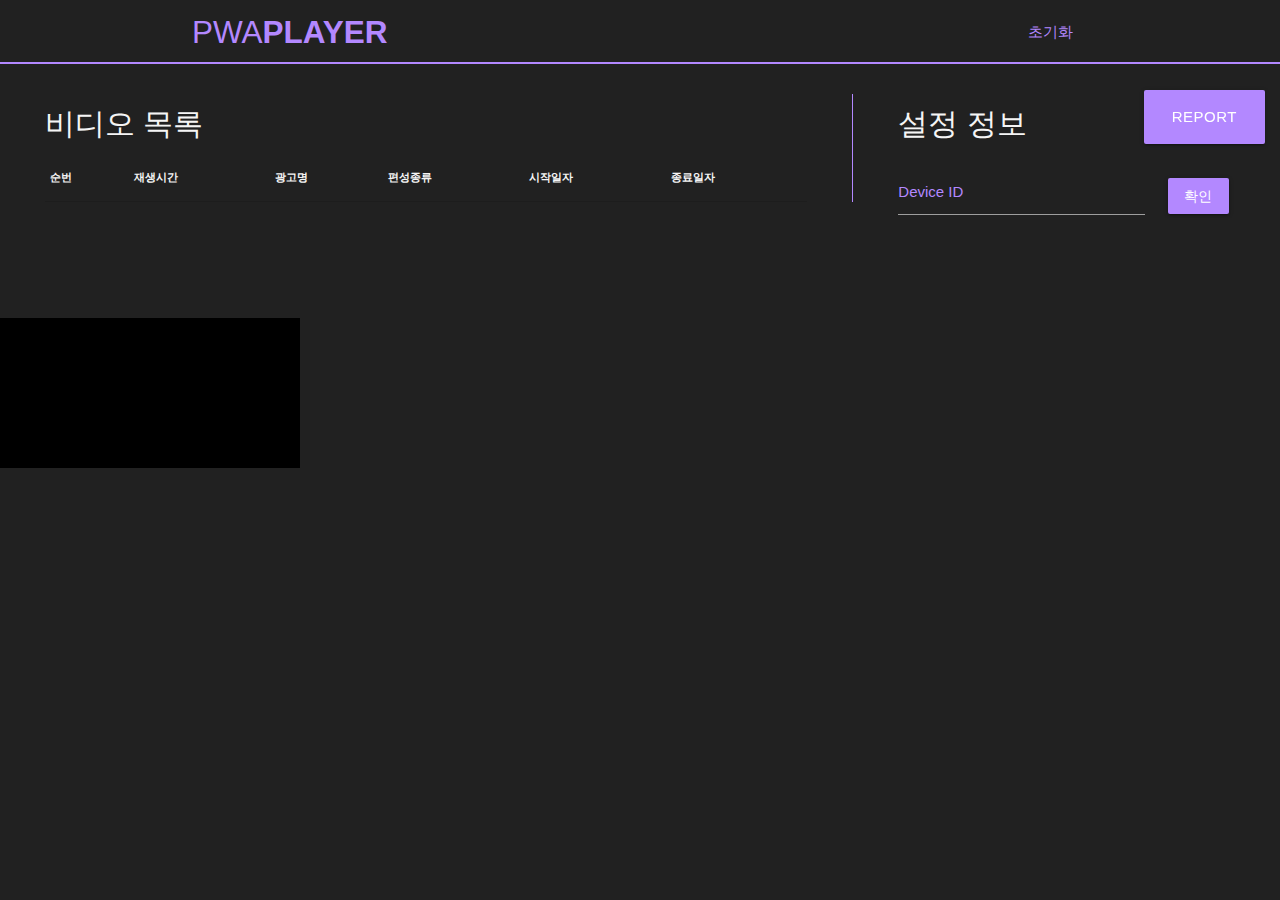
<file: index.html>
<!DOCTYPE html>
<html lang="en">
  <head>
    <meta charset="UTF-8" />
    <meta http-equiv="X-UA-Compatible" content="IE=edge" />
    <meta name="viewport" content="width=device-width, initial-scale=1.0" />
    <title>PWA Video Player</title>
    <!-- materialize icons, css & js -->
    <link type="text/css" href="css/materialize.min.css" rel="stylesheet" />
    <script type="text/javascript" src="js/materialize.min.js"></script>
    <link rel="manifest" href="manifest.json" />
    <!-- ios support -->
    <meta name="apple-mobile-web-app-status-bar" content="#aa7700" />
    <meta name="theme-color" content="#ffe1c4" />
    <style>
      body {
        margin: 4rem;
      }
      #status {
        margin-top: 1rem;
      }
    </style>
  </head>
  <body class="grey darken-4">
    <div class="container center grey-text text-lighten-4">
      <div class="preloader-wrapper big active">
        <div class="spinner-layer spinner-blue-only">
          <div class="circle-clipper left">
            <div class="circle"></div>
          </div>
          <div class="gap-patch">
            <div class="circle"></div>
          </div>
          <div class="circle-clipper right">
            <div class="circle"></div>
          </div>
        </div>
      </div>
      <div id="status">Installing Service Worker...</div>
    </div>
    <script>
      'use strict';

      var elStatus = document.getElementById('status');

      // Ensure unsupported browsers don't load invalid JS (e.g. ES6, Promises), compile successfully, and show errors
      if (!(navigator.serviceWorker && window.fetch && window.ReadableStream)) {
        status(
          'Service Worker, Fetch, or ReadableStream API is not supported in this browser.<p>This demo cannot function without them.',
        );
      } else {
        var script = document.createElement('script');
        script.src = 'supported-browser-install.js';
        script.async = false;
        document.body.append(script);
      }

      function status(text) {
        elStatus.innerHTML = text;
      }
    </script>
  </body>
</html>
</file>
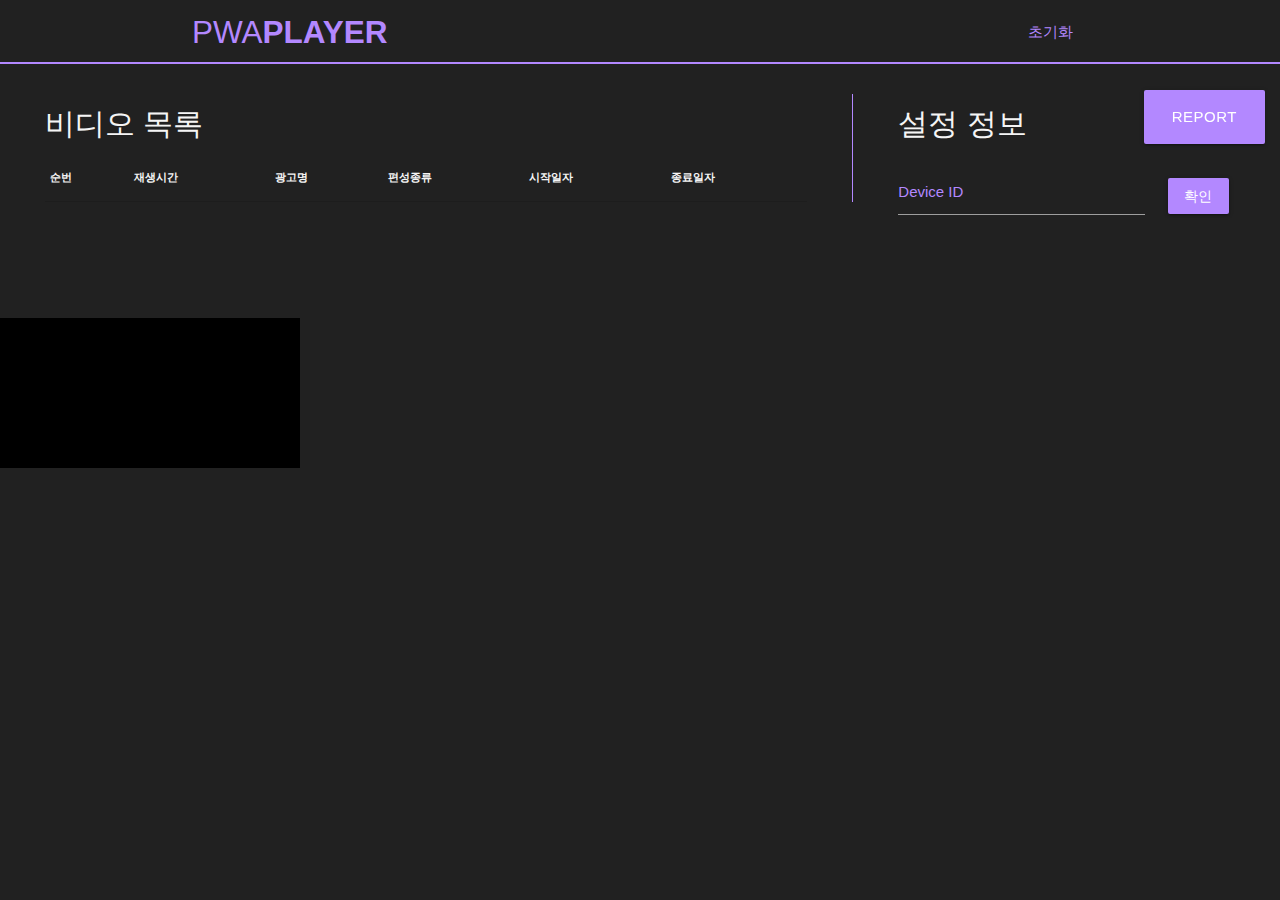
<file: sw-installed.html>
<!DOCTYPE html>
<html lang="en">
  <head>
    <meta charset="UTF-8" />
    <meta http-equiv="X-UA-Compatible" content="IE=edge" />
    <meta name="viewport" content="width=device-width, initial-scale=1.0" />
    <title>PWA Video Player</title>
    <!-- font -->
    <link rel="preconnect" href="https://fonts.googleapis.com" />
    <link rel="preconnect" href="https://fonts.gstatic.com" crossorigin />
    <link
      href="https://fonts.googleapis.com/css2?family=Noto+Sans+KR:wght@100;300;400;700&display=swap"
      rel="stylesheet"
    />
    <!-- materialize icons, css & js -->
    <link type="text/css" href="css/materialize.min.css" rel="stylesheet" />
    <link
      href="https://fonts.googleapis.com/icon?family=Material+Icons"
      rel="stylesheet"
    />
    <link type="text/css" href="css/styles.css" rel="stylesheet" />
    <link type="text/css" href="css/jquery-ui.min.css" rel="stylesheet" />
    <link type="text/css" href="css/video-js.min.css" rel="stylesheet" />
    <script src="js/materialize.min.js"></script>
    <script src="js/video.min.js"></script>
    <script src="js/croner.min.js"></script>
    <script src="js/videojs-playlist.min.js"></script>
    <script src="js/mqttws31.min.js"></script>
    <link rel="manifest" href="manifest.json" />
    <!-- ios support -->
    <link rel="apple-touch-icon" href="img/icons/favicon-96x96.png" />
    <meta name="apple-mobile-web-app-status-bar" content="#aa7700" />
    <meta name="theme-color" content="#ffe1c4" />
    <!-- <script src="https://code.jquery.com/jquery-1.12.4.js"></script> -->
    <script src="js/jquery.min.js"></script>
    <script src="js/jquery-ui.min.js"></script>
    <script src="js/axios.min.js"></script>
    <script src="js/dexie.min.js"></script>
  </head>
  <body class="grey darken-4">
    <!-- top nav -->
    <nav class="z-depth-0">
      <div class="nav-wrapper container grey-text text-lighten-4">
        <a href="" class="brand-logo">PWA<span>player</span></a>
        <ul id="nav-mobile" class="right hide-on-med-and-down">
          <li><a onclick="initialization()">초기화</a></li>
        </ul>
      </div>
    </nav>
    <a
      class="btn-report btn btn-large waves-effect waves-light deep-purple accent-1"
      onclick="reportAll()"
      >Report</a
    >
    <!-- videos -->
    <div class="videos row grey-text text-lighten-4">
      <div class="info video-info col s12 m8 l8">
        <div class="title">비디오 목록</div>
        <div class="info-table">
          <table>
            <thead>
              <tr>
                <th>순번</th>
                <th>재생시간</th>
                <th>광고명</th>
                <th>편성종류</th>
                <th>시작일자</th>
                <th>종료일자</th>
              </tr>
            </thead>

            <tbody id="video-body"></tbody>
          </table>
        </div>
      </div>
      <div class="info device-info col s12 m4 l4">
        <div class="title">설정 정보</div>
        <div class="info-table">
          <table>
            <tbody id="device-config"></tbody>
          </table>
        </div>
        <form action="#" class="input-device-id">
          <div class="row valign-wrapper grey-text text-lighten-4">
            <div class="input-field col s12 m8 l8">
              <input
                id="device-id"
                type="text"
                class="grey-text text-lighten-4"
              />
              <label for="device-id">Device ID</label>
            </div>
            <div class="col s12 m4 l4">
              <a
                class="btn deep-purple accent-1"
                onclick="setDeviceId(document.getElementById('device-id').value)"
              >
                확인
              </a>
            </div>
          </div>
        </form>
      </div>
    </div>

    <!-- <div class="center">
      <a
        class="btn-floating btn-small btn-large add-btn sidenav-trigger"
        data-target="side-form"
      >
        <i class="material-icons">add</i>
      </a>
    </div> -->

    <!-- Modal player -->
    <div id="modal-player">
      <!-- <div class="modal-content"> -->
      <video class="video-js vjs-default-skin" controls></video>
      <!-- </div> -->
    </div>

    <script src="js/db.js"></script>
    <script src="js/app.js"></script>
    <script src="js/api.js"></script>
    <script src="js/ws.js"></script>
    <script src="js/player.js"></script>
    <script src="js/ui.js"></script>
  </body>
</html>
</file>
<file: css/styles.css>
/* prevent shift left */
html,
body {
  width: auto !important;
  overflow-x: hidden !important;
}

/* font */
html {
  font-family: 'Noto Sans KR', sans-serif;
}

/* colours */
:root {
  --primary: #212121;
  --secondary: #b388ff;
  --title: #b388ff;
  --font-color: #f5f5f5;
}

/* layout styles */
nav {
  background: var(--primary);
  border-bottom: 2px solid var(--secondary);
}
nav a {
  text-transform: uppercase;
  color: var(--title) !important;
}
nav a span {
  font-weight: bold;
}
nav .sidenav-trigger {
  margin: 0;
}

.videos {
  margin-top: 2rem;
  margin-bottom: 4rem;
}

/* display poster when paused */
.vjs-paused .vjs-poster {
  display: inline-block !important;
}

/* spinner color */
.spinner-layer {
  border-color: var(--font-color);
}

/* info */

.info {
  padding: 0px !important;
}

@media (any-hover: hover) {
  .info.video-info {
    border-right: 1px solid var(--secondary);
    width: 66.6666666667%;
    margin-left: auto;
  }
  .info .info-table {
    padding: 0px 3rem !important;
  }
  .info.device-info {
    width: 33.3333333333%;
    margin-left: auto;
  }
}

@media (any-hover: none) {
  .info.video-info {
    width: 100%;
    margin-left: auto;
  }
  .info .info-table {
    padding: 0px 3rem !important;
  }
  .info.device-info {
    width: 100%;
    margin-left: auto;
  }
}

/* info title */
.info .title {
  padding-left: 3rem;
  font-size: 2rem;
  line-height: 4rem;
}

/* info table */
.info.video-info .info-table thead {
  font-size: 0.75rem;
}

.info.video-info .info-table td {
  vertical-align: top;
  height: 5rem;
}

/* video pagination */
.pagination {
  -webkit-user-select: none;
  -khtml-user-select: none;
  -moz-user-select: none;
  -o-user-select: none;
  user-select: none;
}

.pagination li a {
  color: var(--font-color);
}

.pagination li.active {
  background-color: var(--secondary);
}

/* modal popup styles */
#modal-player {
  max-height: none !important;
  margin: 0px !important;
  z-index: 16777271;
  position: fixed;
}

/* report button */
.btn-report {
  position: fixed;
  top: 6rem;
  right: 1rem;
}

/* form */
/* label color */
.input-field label {
  color: var(--secondary);
}
/* label focus color */
.input-field input[type='text']:focus + label {
  color: var(--secondary) !important;
}
/* label underline focus color */
.input-field input[type='text']:focus {
  border-bottom: 1px solid var(--secondary) !important;
  box-shadow: 0 1px 0 0 var(--secondary) !important;
}

/* input device id */
.input-device-id {
  padding-left: 3rem;
}

/* when PC device */
@media (any-hover: hover) {
  .footer-fixed {
    display: none;
  }
}

/* when mobile device */
@media (any-hover: none) {
  /* footer navbar */
  .footer-fixed {
    position: fixed;
    bottom: 0;
    width: 100%;
    z-index: 1000;
  }

  footer ul.justify {
    text-align: center;
    display: table;
    overflow: hidden;
    margin: 0 auto;
  }

  footer ul.justify li {
    margin-left: auto;
    margin-right: auto;
    width: 82px;
  }

  .mobile-hidden {
    display: none;
  }
}
</file>
<file: css/video-js.min.css>
@charset "UTF-8";@keyframes vjs-spinner-show{to{visibility:visible}}@-webkit-keyframes vjs-spinner-show{to{visibility:visible}}@keyframes vjs-spinner-spin{to{transform:rotate(360deg)}}@-webkit-keyframes vjs-spinner-spin{to{-webkit-transform:rotate(360deg)}}@keyframes vjs-spinner-fade{0%,20%,60%,to{border-top-color:#73859f}35%{border-top-color:#fff}}@-webkit-keyframes vjs-spinner-fade{0%,20%,60%,to{border-top-color:#73859f}35%{border-top-color:#fff}}.video-js .vjs-big-play-button .vjs-icon-placeholder:before,.video-js .vjs-modal-dialog,.vjs-button>.vjs-icon-placeholder:before,.vjs-modal-dialog .vjs-modal-dialog-content{position:absolute;top:0;left:0;width:100%;height:100%}.video-js .vjs-big-play-button .vjs-icon-placeholder:before,.vjs-button>.vjs-icon-placeholder:before{text-align:center}@font-face{font-family:VideoJS;src:url([data-uri]) format("woff");font-weight:400;font-style:normal}.video-js .vjs-big-play-button .vjs-icon-placeholder:before,.video-js .vjs-fullscreen-control .vjs-icon-placeholder,.video-js .vjs-mute-control .vjs-icon-placeholder,.video-js .vjs-mute-control.vjs-vol-0 .vjs-icon-placeholder,.video-js .vjs-mute-control.vjs-vol-1 .vjs-icon-placeholder,.video-js .vjs-mute-control.vjs-vol-2 .vjs-icon-placeholder,.video-js .vjs-play-control .vjs-icon-placeholder,.video-js .vjs-play-control.vjs-playing .vjs-icon-placeholder,.video-js.vjs-fullscreen .vjs-fullscreen-control .vjs-icon-placeholder,.vjs-icon-fullscreen-enter,.vjs-icon-fullscreen-exit,.vjs-icon-pause,.vjs-icon-play,.vjs-icon-play-circle,.vjs-icon-spinner,.vjs-icon-square,.vjs-icon-volume-high,.vjs-icon-volume-low,.vjs-icon-volume-mid,.vjs-icon-volume-mute{font-family:VideoJS;font-weight:400;font-style:normal}.video-js .vjs-big-play-button .vjs-icon-placeholder:before,.video-js .vjs-play-control .vjs-icon-placeholder:before,.vjs-icon-play:before{content:"\f101"}.vjs-icon-play-circle:before{content:"\f102"}.video-js .vjs-play-control.vjs-playing .vjs-icon-placeholder:before,.vjs-icon-pause:before{content:"\f103"}.video-js .vjs-mute-control.vjs-vol-0 .vjs-icon-placeholder:before,.vjs-icon-volume-mute:before{content:"\f104"}.video-js .vjs-mute-control.vjs-vol-1 .vjs-icon-placeholder:before,.vjs-icon-volume-low:before{content:"\f105"}.video-js .vjs-mute-control.vjs-vol-2 .vjs-icon-placeholder:before,.vjs-icon-volume-mid:before{content:"\f106"}.video-js .vjs-mute-control .vjs-icon-placeholder:before,.vjs-icon-volume-high:before{content:"\f107"}.video-js .vjs-fullscreen-control .vjs-icon-placeholder:before,.vjs-icon-fullscreen-enter:before{content:"\f108"}.video-js.vjs-fullscreen .vjs-fullscreen-control .vjs-icon-placeholder:before,.vjs-icon-fullscreen-exit:before{content:"\f109"}.vjs-icon-square:before{content:"\f10a"}.vjs-icon-spinner:before{content:"\f10b"}.video-js .vjs-captions-button .vjs-icon-placeholder,.video-js .vjs-subs-caps-button .vjs-icon-placeholder,.video-js .vjs-subtitles-button .vjs-icon-placeholder,.video-js.video-js:lang(en-AU) .vjs-subs-caps-button .vjs-icon-placeholder,.video-js.video-js:lang(en-GB) .vjs-subs-caps-button .vjs-icon-placeholder,.video-js.video-js:lang(en-IE) .vjs-subs-caps-button .vjs-icon-placeholder,.video-js.video-js:lang(en-NZ) .vjs-subs-caps-button .vjs-icon-placeholder,.video-js:lang(en) .vjs-subs-caps-button .vjs-icon-placeholder,.video-js:lang(fr-CA) .vjs-subs-caps-button .vjs-icon-placeholder,.vjs-icon-captions,.vjs-icon-subtitles{font-family:VideoJS;font-weight:400;font-style:normal}.video-js .vjs-subs-caps-button .vjs-icon-placeholder:before,.video-js .vjs-subtitles-button .vjs-icon-placeholder:before,.video-js.video-js:lang(en-AU) .vjs-subs-caps-button .vjs-icon-placeholder:before,.video-js.video-js:lang(en-GB) .vjs-subs-caps-button .vjs-icon-placeholder:before,.video-js.video-js:lang(en-IE) .vjs-subs-caps-button .vjs-icon-placeholder:before,.video-js.video-js:lang(en-NZ) .vjs-subs-caps-button .vjs-icon-placeholder:before,.vjs-icon-subtitles:before{content:"\f10c"}.video-js .vjs-captions-button .vjs-icon-placeholder:before,.video-js:lang(en) .vjs-subs-caps-button .vjs-icon-placeholder:before,.video-js:lang(fr-CA) .vjs-subs-caps-button .vjs-icon-placeholder:before,.vjs-icon-captions:before{content:"\f10d"}.video-js,.video-js .vjs-audio-button .vjs-icon-placeholder,.video-js .vjs-chapters-button .vjs-icon-placeholder,.video-js .vjs-control.vjs-close-button .vjs-icon-placeholder,.video-js .vjs-descriptions-button .vjs-icon-placeholder,.video-js .vjs-picture-in-picture-control .vjs-icon-placeholder,.video-js .vjs-play-control.vjs-ended .vjs-icon-placeholder,.video-js .vjs-play-progress,.video-js .vjs-volume-level,.video-js.vjs-picture-in-picture .vjs-picture-in-picture-control .vjs-icon-placeholder,.vjs-icon-audio,.vjs-icon-audio-description,.vjs-icon-cancel,.vjs-icon-chapters,.vjs-icon-circle,.vjs-icon-circle-inner-circle,.vjs-icon-circle-outline,.vjs-icon-cog,.vjs-icon-facebook,.vjs-icon-gplus,.vjs-icon-hd,.vjs-icon-linkedin,.vjs-icon-next-item,.vjs-icon-picture-in-picture-enter,.vjs-icon-picture-in-picture-exit,.vjs-icon-pinterest,.vjs-icon-previous-item,.vjs-icon-replay,.vjs-icon-share,.vjs-icon-tumblr,.vjs-icon-twitter,.vjs-seek-to-live-control .vjs-icon-placeholder{font-family:VideoJS;font-weight:400;font-style:normal}.video-js .vjs-chapters-button .vjs-icon-placeholder:before,.vjs-icon-chapters:before{content:"\f10e"}.vjs-icon-share:before{content:"\f10f"}.vjs-icon-cog:before{content:"\f110"}.video-js .vjs-play-progress:before,.video-js .vjs-volume-level:before,.vjs-icon-circle:before,.vjs-seek-to-live-control .vjs-icon-placeholder:before{content:"\f111"}.vjs-icon-circle-outline:before{content:"\f112"}.vjs-icon-circle-inner-circle:before{content:"\f113"}.vjs-icon-hd:before{content:"\f114"}.video-js .vjs-control.vjs-close-button .vjs-icon-placeholder:before,.vjs-icon-cancel:before{content:"\f115"}.video-js .vjs-play-control.vjs-ended .vjs-icon-placeholder:before,.vjs-icon-replay:before{content:"\f116"}.vjs-icon-facebook:before{content:"\f117"}.vjs-icon-gplus:before{content:"\f118"}.vjs-icon-linkedin:before{content:"\f119"}.vjs-icon-twitter:before{content:"\f11a"}.vjs-icon-tumblr:before{content:"\f11b"}.vjs-icon-pinterest:before{content:"\f11c"}.video-js .vjs-descriptions-button .vjs-icon-placeholder:before,.vjs-icon-audio-description:before{content:"\f11d"}.video-js .vjs-audio-button .vjs-icon-placeholder:before,.vjs-icon-audio:before{content:"\f11e"}.vjs-icon-next-item:before{content:"\f11f"}.vjs-icon-previous-item:before{content:"\f120"}.video-js .vjs-picture-in-picture-control .vjs-icon-placeholder:before,.vjs-icon-picture-in-picture-enter:before{content:"\f121"}.video-js.vjs-picture-in-picture .vjs-picture-in-picture-control .vjs-icon-placeholder:before,.vjs-icon-picture-in-picture-exit:before{content:"\f122"}.video-js{display:block;vertical-align:top;box-sizing:border-box;color:#fff;background-color:#000;position:relative;padding:0;font-size:10px;line-height:1;font-family:Arial,Helvetica,sans-serif;word-break:initial}.video-js:-moz-full-screen{position:absolute}.video-js:-webkit-full-screen{width:100%!important;height:100%!important}.video-js[tabindex="-1"]{outline:0}.video-js *,.video-js :after,.video-js :before{box-sizing:inherit}.video-js ul{font-family:inherit;font-size:inherit;line-height:inherit;list-style-position:outside;margin:0}.video-js.vjs-1-1,.video-js.vjs-16-9,.video-js.vjs-4-3,.video-js.vjs-9-16,.video-js.vjs-fluid{width:100%;max-width:100%;height:0}.video-js.vjs-16-9{padding-top:56.25%}.video-js.vjs-4-3{padding-top:75%}.video-js.vjs-9-16{padding-top:177.7777777778%}.video-js.vjs-1-1{padding-top:100%}.video-js .vjs-tech,.video-js.vjs-fill{width:100%;height:100%}.video-js .vjs-tech{position:absolute;top:0;left:0}body.vjs-full-window{padding:0;margin:0;height:100%}.vjs-full-window .video-js.vjs-fullscreen{position:fixed;overflow:hidden;z-index:1000;left:0;top:0;bottom:0;right:0}.video-js.vjs-fullscreen:not(.vjs-ios-native-fs){width:100%!important;height:100%!important;padding-top:0!important}.video-js.vjs-fullscreen.vjs-user-inactive{cursor:none}.vjs-hidden{display:none!important}.vjs-disabled{opacity:.5;cursor:default}.video-js .vjs-offscreen{height:1px;left:-9999px;position:absolute;top:0;width:1px}.vjs-lock-showing{display:block!important;opacity:1!important;visibility:visible!important}.vjs-no-js{padding:20px;color:#fff;background-color:#000;font-size:18px;font-family:Arial,Helvetica,sans-serif;text-align:center;width:300px;height:150px;margin:0 auto}.vjs-no-js a,.vjs-no-js a:visited{color:#66a8cc}.video-js .vjs-big-play-button{font-size:3em;line-height:1.5em;height:1.63332em;width:3em;display:block;position:absolute;top:10px;left:10px;padding:0;cursor:pointer;opacity:1;border:.06666em solid #fff;background-color:#2b333f;background-color:rgba(43,51,63,.7);border-radius:.3em;transition:all .4s}.vjs-big-play-centered .vjs-big-play-button{top:50%;left:50%;margin-top:-.81666em;margin-left:-1.5em}.video-js .vjs-big-play-button:focus,.video-js:hover .vjs-big-play-button{border-color:#fff;background-color:#73859f;background-color:rgba(115,133,159,.5);transition:all 0s}.vjs-controls-disabled .vjs-big-play-button,.vjs-error .vjs-big-play-button,.vjs-has-started .vjs-big-play-button,.vjs-scrubbing .vjs-control.vjs-menu-button:hover .vjs-menu,.vjs-using-native-controls .vjs-big-play-button,.vjs-workinghover .vjs-menu-button.vjs-disabled:hover .vjs-menu{display:none}.vjs-has-started.vjs-paused.vjs-show-big-play-button-on-pause .vjs-big-play-button{display:block}.video-js button{background:0 0;border:0;color:inherit;display:inline-block;font-size:inherit;line-height:inherit;text-transform:none;text-decoration:none;transition:none;-webkit-appearance:none;-moz-appearance:none;appearance:none}.vjs-control .vjs-button{width:100%;height:100%}.video-js .vjs-control.vjs-close-button{cursor:pointer;height:3em;position:absolute;right:0;top:.5em;z-index:2}.video-js .vjs-modal-dialog{background:rgba(0,0,0,.8);background:linear-gradient(180deg,rgba(0,0,0,.8),rgba(255,255,255,0));overflow:auto}.video-js .vjs-modal-dialog>*{box-sizing:border-box}.vjs-modal-dialog .vjs-modal-dialog-content{font-size:1.2em;line-height:1.5;padding:20px 24px;z-index:1}.vjs-menu-button{cursor:pointer}.vjs-menu-button.vjs-disabled{cursor:default}.vjs-menu .vjs-menu-content{display:block;padding:0;margin:0;font-family:Arial,Helvetica,sans-serif;overflow:auto}.vjs-menu .vjs-menu-content>*{box-sizing:border-box}.vjs-menu li{list-style:none;margin:0;padding:.2em 0;line-height:1.4em;font-size:1.2em;text-align:center;text-transform:lowercase}.js-focus-visible .vjs-menu li.vjs-menu-item:hover,.vjs-menu li.vjs-menu-item:focus,.vjs-menu li.vjs-menu-item:hover{background-color:#73859f;background-color:rgba(115,133,159,.5)}.js-focus-visible .vjs-menu li.vjs-selected:hover,.vjs-menu li.vjs-selected,.vjs-menu li.vjs-selected:focus,.vjs-menu li.vjs-selected:hover{background-color:#fff;color:#2b333f}.js-focus-visible .vjs-menu :not(.vjs-selected):focus:not(.focus-visible),.video-js .vjs-menu :not(.vjs-selected):focus:not(:focus-visible){background:0 0}.vjs-menu li.vjs-menu-title{text-align:center;text-transform:uppercase;font-size:1em;line-height:2em;padding:0;margin:0 0 .3em;font-weight:700;cursor:default}.vjs-menu-button-popup .vjs-menu{display:none;position:absolute;bottom:0;width:10em;left:-3em;height:0;margin-bottom:1.5em;border-top-color:rgba(43,51,63,.7)}.vjs-menu-button-popup .vjs-menu .vjs-menu-content{background-color:#2b333f;background-color:rgba(43,51,63,.7);position:absolute;width:100%;bottom:1.5em;max-height:15em}.vjs-layout-tiny .vjs-menu-button-popup .vjs-menu .vjs-menu-content,.vjs-layout-x-small .vjs-menu-button-popup .vjs-menu .vjs-menu-content{max-height:5em}.vjs-layout-small .vjs-menu-button-popup .vjs-menu .vjs-menu-content{max-height:10em}.vjs-layout-medium .vjs-menu-button-popup .vjs-menu .vjs-menu-content{max-height:14em}.vjs-layout-huge .vjs-menu-button-popup .vjs-menu .vjs-menu-content,.vjs-layout-large .vjs-menu-button-popup .vjs-menu .vjs-menu-content,.vjs-layout-x-large .vjs-menu-button-popup .vjs-menu .vjs-menu-content{max-height:25em}.vjs-menu-button-popup .vjs-menu.vjs-lock-showing,.vjs-workinghover .vjs-menu-button-popup.vjs-hover .vjs-menu{display:block}.video-js .vjs-menu-button-inline{transition:all .4s;overflow:hidden}.video-js .vjs-menu-button-inline:before{width:2.222222222em}.video-js .vjs-menu-button-inline.vjs-slider-active,.video-js .vjs-menu-button-inline:focus,.video-js .vjs-menu-button-inline:hover,.video-js.vjs-no-flex .vjs-menu-button-inline{width:12em}.vjs-menu-button-inline .vjs-menu{opacity:0;height:100%;width:auto;position:absolute;left:4em;top:0;padding:0;margin:0;transition:all .4s}.vjs-menu-button-inline.vjs-slider-active .vjs-menu,.vjs-menu-button-inline:focus .vjs-menu,.vjs-menu-button-inline:hover .vjs-menu{display:block;opacity:1}.vjs-no-flex .vjs-menu-button-inline .vjs-menu{display:block;opacity:1;position:relative;width:auto}.vjs-no-flex .vjs-menu-button-inline.vjs-slider-active .vjs-menu,.vjs-no-flex .vjs-menu-button-inline:focus .vjs-menu,.vjs-no-flex .vjs-menu-button-inline:hover .vjs-menu{width:auto}.vjs-menu-button-inline .vjs-menu-content{width:auto;height:100%;margin:0;overflow:hidden}.video-js .vjs-control-bar{display:none;width:100%;position:absolute;bottom:0;left:0;right:0;height:3em;background-color:#2b333f;background-color:rgba(43,51,63,.7)}.vjs-has-started .vjs-control-bar{display:flex;visibility:visible;opacity:1;transition:visibility .1s,opacity .1s}.vjs-has-started.vjs-user-inactive.vjs-playing .vjs-control-bar{visibility:visible;opacity:0;pointer-events:none;transition:visibility 1s,opacity 1s}.vjs-controls-disabled .vjs-control-bar,.vjs-error .vjs-control-bar,.vjs-using-native-controls .vjs-control-bar{display:none!important}.vjs-audio.vjs-has-started.vjs-user-inactive.vjs-playing .vjs-control-bar{opacity:1;visibility:visible}.vjs-has-started.vjs-no-flex .vjs-control-bar{display:table}.video-js .vjs-control{position:relative;text-align:center;margin:0;padding:0;height:100%;width:4em;flex:none}.vjs-button>.vjs-icon-placeholder:before{font-size:1.8em;line-height:1.67}.vjs-button>.vjs-icon-placeholder{display:block}.video-js .vjs-control:focus,.video-js .vjs-control:focus:before,.video-js .vjs-control:hover:before{text-shadow:0 0 1em #fff}.video-js .vjs-control-text{border:0;clip:rect(0 0 0 0);height:1px;overflow:hidden;padding:0;position:absolute;width:1px}.vjs-no-flex .vjs-control{display:table-cell;vertical-align:middle}.video-js .vjs-custom-control-spacer{display:none}.video-js .vjs-progress-control{cursor:pointer;flex:auto;display:flex;align-items:center;min-width:4em;touch-action:none}.video-js .vjs-progress-control.disabled{cursor:default}.vjs-live .vjs-progress-control{display:none}.vjs-liveui .vjs-progress-control{display:flex;align-items:center}.vjs-no-flex .vjs-progress-control{width:auto}.video-js .vjs-progress-holder{flex:auto;transition:all .2s;height:.3em}.video-js .vjs-progress-control .vjs-progress-holder{margin:0 10px}.video-js .vjs-progress-control:hover .vjs-progress-holder{font-size:1.6666666667em}.video-js .vjs-progress-control.disabled:hover .vjs-time-tooltip,.video-js .vjs-progress-control:hover .vjs-progress-holder.disabled{font-size:1em}.video-js .vjs-progress-holder .vjs-load-progress,.video-js .vjs-progress-holder .vjs-load-progress div,.video-js .vjs-progress-holder .vjs-play-progress{position:absolute;display:block;height:100%;margin:0;padding:0;width:0}.video-js .vjs-play-progress{background-color:#fff}.video-js .vjs-play-progress:before{font-size:.9em;position:absolute;right:-.5em;top:-.3333333333em;z-index:1}.video-js .vjs-load-progress{background:rgba(115,133,159,.5)}.video-js .vjs-load-progress div{background:rgba(115,133,159,.75)}.video-js .vjs-time-tooltip{background-color:#fff;background-color:rgba(255,255,255,.8);border-radius:.3em;color:#000;float:right;font-family:Arial,Helvetica,sans-serif;font-size:1em;padding:6px 8px 8px;pointer-events:none;position:absolute;top:-3.4em;visibility:hidden;z-index:1}.video-js .vjs-progress-holder:focus .vjs-time-tooltip{display:none}.video-js .vjs-progress-control:hover .vjs-progress-holder:focus .vjs-time-tooltip,.video-js .vjs-progress-control:hover .vjs-time-tooltip{display:block;font-size:.6em;visibility:visible}.video-js .vjs-progress-control .vjs-mouse-display{display:none;position:absolute;width:1px;height:100%;background-color:#000;z-index:1}.vjs-no-flex .vjs-progress-control .vjs-mouse-display{z-index:0}.video-js .vjs-progress-control:hover .vjs-mouse-display{display:block}.video-js.vjs-user-inactive .vjs-progress-control .vjs-mouse-display{visibility:hidden;opacity:0;transition:visibility 1s,opacity 1s}.video-js.vjs-user-inactive.vjs-no-flex .vjs-progress-control .vjs-mouse-display{display:none}.vjs-mouse-display .vjs-time-tooltip{color:#fff;background-color:#000;background-color:rgba(0,0,0,.8)}.video-js .vjs-slider{position:relative;cursor:pointer;padding:0;margin:0 .45em;-webkit-touch-callout:none;-webkit-user-select:none;-moz-user-select:none;-ms-user-select:none;user-select:none;background-color:#73859f;background-color:rgba(115,133,159,.5)}.video-js .vjs-slider.disabled{cursor:default}.video-js .vjs-slider:focus{text-shadow:0 0 1em #fff;box-shadow:0 0 1em #fff}.video-js .vjs-mute-control{cursor:pointer;flex:none}.video-js .vjs-volume-control{cursor:pointer;margin-right:1em;display:flex}.video-js .vjs-volume-control.vjs-volume-horizontal{width:5em}.video-js .vjs-volume-panel .vjs-volume-control{visibility:visible;opacity:0;width:1px;height:1px;margin-left:-1px}.video-js .vjs-volume-panel{transition:width 1s;display:flex}.video-js .vjs-volume-panel .vjs-volume-control.vjs-slider-active,.video-js .vjs-volume-panel .vjs-volume-control:active,.video-js .vjs-volume-panel.vjs-hover .vjs-mute-control~.vjs-volume-control,.video-js .vjs-volume-panel.vjs-hover .vjs-volume-control,.video-js .vjs-volume-panel:active .vjs-volume-control,.video-js .vjs-volume-panel:focus .vjs-volume-control{visibility:visible;opacity:1;position:relative;transition:visibility .1s,opacity .1s,height .1s,width .1s,left 0s,top 0s}.video-js .vjs-volume-panel .vjs-volume-control.vjs-slider-active.vjs-volume-horizontal,.video-js .vjs-volume-panel .vjs-volume-control:active.vjs-volume-horizontal,.video-js .vjs-volume-panel.vjs-hover .vjs-mute-control~.vjs-volume-control.vjs-volume-horizontal,.video-js .vjs-volume-panel.vjs-hover .vjs-volume-control.vjs-volume-horizontal,.video-js .vjs-volume-panel:active .vjs-volume-control.vjs-volume-horizontal,.video-js .vjs-volume-panel:focus .vjs-volume-control.vjs-volume-horizontal{width:5em;height:3em;margin-right:0}.video-js .vjs-volume-panel .vjs-volume-control.vjs-slider-active.vjs-volume-vertical,.video-js .vjs-volume-panel .vjs-volume-control:active.vjs-volume-vertical,.video-js .vjs-volume-panel.vjs-hover .vjs-mute-control~.vjs-volume-control.vjs-volume-vertical,.video-js .vjs-volume-panel.vjs-hover .vjs-volume-control.vjs-volume-vertical,.video-js .vjs-volume-panel:active .vjs-volume-control.vjs-volume-vertical,.video-js .vjs-volume-panel:focus .vjs-volume-control.vjs-volume-vertical{left:-3.5em;transition:left 0s}.video-js .vjs-volume-panel.vjs-volume-panel-horizontal.vjs-hover,.video-js .vjs-volume-panel.vjs-volume-panel-horizontal.vjs-slider-active,.video-js .vjs-volume-panel.vjs-volume-panel-horizontal:active{width:10em;transition:width .1s}.video-js .vjs-volume-panel.vjs-volume-panel-horizontal.vjs-mute-toggle-only,.video-js .vjs-volume-panel.vjs-volume-panel-vertical{width:4em}.video-js .vjs-volume-panel .vjs-volume-control.vjs-volume-vertical{height:8em;width:3em;left:-3000em;transition:visibility 1s,opacity 1s,height 1s 1s,width 1s 1s,left 1s 1s,top 1s 1s}.video-js .vjs-volume-panel .vjs-volume-control.vjs-volume-horizontal{transition:visibility 1s,opacity 1s,height 1s 1s,width 1s,left 1s 1s,top 1s 1s}.video-js.vjs-no-flex .vjs-volume-panel .vjs-volume-control.vjs-volume-horizontal{width:5em;height:3em;visibility:visible;opacity:1;position:relative;transition:none}.video-js.vjs-no-flex .vjs-volume-control.vjs-volume-vertical,.video-js.vjs-no-flex .vjs-volume-panel .vjs-volume-control.vjs-volume-vertical{position:absolute;bottom:3em;left:.5em}.video-js .vjs-volume-bar{margin:1.35em .45em}.vjs-volume-bar.vjs-slider-horizontal{width:5em;height:.3em}.vjs-volume-bar.vjs-slider-vertical{width:.3em;height:5em;margin:1.35em auto}.video-js .vjs-volume-level{position:absolute;bottom:0;left:0;background-color:#fff}.video-js .vjs-volume-level:before{position:absolute;font-size:.9em;z-index:1}.vjs-slider-vertical .vjs-volume-level{width:.3em}.vjs-slider-vertical .vjs-volume-level:before{top:-.5em;left:-.3em;z-index:1}.vjs-slider-horizontal .vjs-volume-level{height:.3em}.vjs-slider-horizontal .vjs-volume-level:before{top:-.3em;right:-.5em}.vjs-volume-bar.vjs-slider-vertical .vjs-volume-level{height:100%}.vjs-volume-bar.vjs-slider-horizontal .vjs-volume-level{width:100%}.video-js .vjs-volume-vertical{width:3em;height:8em;bottom:8em;background-color:#2b333f;background-color:rgba(43,51,63,.7)}.video-js .vjs-volume-horizontal .vjs-menu{left:-2em}.video-js .vjs-volume-tooltip{background-color:#fff;background-color:rgba(255,255,255,.8);border-radius:.3em;color:#000;float:right;font-family:Arial,Helvetica,sans-serif;font-size:1em;padding:6px 8px 8px;pointer-events:none;position:absolute;top:-3.4em;visibility:hidden;z-index:1}.video-js .vjs-volume-control:hover .vjs-progress-holder:focus .vjs-volume-tooltip,.video-js .vjs-volume-control:hover .vjs-volume-tooltip{display:block;font-size:1em;visibility:visible}.video-js .vjs-volume-vertical:hover .vjs-progress-holder:focus .vjs-volume-tooltip,.video-js .vjs-volume-vertical:hover .vjs-volume-tooltip{left:1em;top:-12px}.video-js .vjs-volume-control.disabled:hover .vjs-volume-tooltip{font-size:1em}.video-js .vjs-volume-control .vjs-mouse-display{display:none;position:absolute;width:100%;height:1px;background-color:#000;z-index:1}.video-js .vjs-volume-horizontal .vjs-mouse-display{width:1px;height:100%}.vjs-no-flex .vjs-volume-control .vjs-mouse-display{z-index:0}.video-js .vjs-volume-control:hover .vjs-mouse-display,.vjs-audio.vjs-has-started .vjs-poster{display:block}.video-js.vjs-user-inactive .vjs-volume-control .vjs-mouse-display{visibility:hidden;opacity:0;transition:visibility 1s,opacity 1s}.vjs-mouse-display .vjs-volume-tooltip{color:#fff;background-color:#000;background-color:rgba(0,0,0,.8)}.vjs-poster{display:inline-block;vertical-align:middle;background-repeat:no-repeat;background-position:50% 50%;background-size:contain;background-color:#000;cursor:pointer;margin:0;padding:0;position:absolute;top:0;right:0;bottom:0;left:0;height:100%}.video-js.vjs-user-inactive.vjs-no-flex .vjs-volume-control .vjs-mouse-display,.vjs-has-started .vjs-poster,.vjs-using-native-controls .vjs-poster{display:none}.video-js .vjs-live-control{display:flex;align-items:flex-start;flex:auto;font-size:1em;line-height:3em}.vjs-no-flex .vjs-live-control{display:table-cell;width:auto;text-align:left}.video-js.vjs-live:not(.vjs-liveui) .vjs-seek-to-live-control,.video-js.vjs-liveui .vjs-live-control,.video-js:not(.vjs-live) .vjs-live-control,.video-js:not(.vjs-live) .vjs-seek-to-live-control{display:none}.video-js .vjs-seek-to-live-control{align-items:center;cursor:pointer;flex:none;display:inline-flex;height:100%;padding-left:.5em;padding-right:.5em;font-size:1em;line-height:3em;width:auto;min-width:4em}.vjs-no-flex .vjs-seek-to-live-control{display:table-cell;width:auto;text-align:left}.vjs-seek-to-live-control.vjs-control.vjs-at-live-edge{cursor:auto}.vjs-seek-to-live-control .vjs-icon-placeholder{margin-right:.5em;color:#888}.vjs-seek-to-live-control.vjs-control.vjs-at-live-edge .vjs-icon-placeholder{color:red}.video-js .vjs-time-control{flex:none;font-size:1em;line-height:3em;min-width:2em;width:auto;padding-left:1em;padding-right:1em}.video-js .vjs-current-time,.video-js .vjs-duration,.vjs-live .vjs-time-control,.vjs-live .vjs-time-divider,.vjs-no-flex .vjs-current-time,.vjs-no-flex .vjs-duration{display:none}.vjs-time-divider{display:none;line-height:3em}.video-js .vjs-play-control{cursor:pointer}.video-js .vjs-play-control .vjs-icon-placeholder{flex:none}.vjs-text-track-display{position:absolute;bottom:3em;left:0;right:0;top:0;pointer-events:none}.video-js.vjs-user-inactive.vjs-playing .vjs-text-track-display{bottom:1em}.video-js .vjs-text-track{font-size:1.4em;text-align:center;margin-bottom:.1em}.vjs-subtitles{color:#fff}.vjs-captions{color:#fc6}.vjs-tt-cue{display:block}video::-webkit-media-text-track-display{transform:translateY(-3em)}.video-js.vjs-user-inactive.vjs-playing video::-webkit-media-text-track-display{transform:translateY(-1.5em)}.video-js .vjs-fullscreen-control,.video-js .vjs-picture-in-picture-control{cursor:pointer;flex:none}.vjs-playback-rate .vjs-playback-rate-value,.vjs-playback-rate>.vjs-menu-button{position:absolute;top:0;left:0;width:100%;height:100%}.vjs-playback-rate .vjs-playback-rate-value{pointer-events:none;font-size:1.5em;line-height:2;text-align:center}.vjs-playback-rate .vjs-menu{width:4em;left:0}.vjs-error .vjs-error-display .vjs-modal-dialog-content{font-size:1.4em;text-align:center}.vjs-error .vjs-error-display:before{color:#fff;content:"X";font-family:Arial,Helvetica,sans-serif;font-size:4em;left:0;line-height:1;margin-top:-.5em;position:absolute;text-shadow:.05em .05em .1em #000;text-align:center;top:50%;vertical-align:middle;width:100%}.vjs-loading-spinner{display:none;position:absolute;top:50%;left:50%;margin:-25px 0 0 -25px;opacity:.85;text-align:left;border:6px solid rgba(43,51,63,.7);box-sizing:border-box;background-clip:padding-box;width:50px;height:50px;border-radius:25px;visibility:hidden}.vjs-seeking .vjs-loading-spinner,.vjs-waiting .vjs-loading-spinner{display:block;-webkit-animation:vjs-spinner-show 0s linear .3s forwards;animation:vjs-spinner-show 0s linear .3s forwards}.vjs-loading-spinner:after,.vjs-loading-spinner:before{content:"";position:absolute;margin:-6px;box-sizing:inherit;width:inherit;height:inherit;border-radius:inherit;opacity:1;border:inherit;border-color:#fff transparent transparent}.vjs-seeking .vjs-loading-spinner:after,.vjs-seeking .vjs-loading-spinner:before,.vjs-waiting .vjs-loading-spinner:after,.vjs-waiting .vjs-loading-spinner:before{-webkit-animation:vjs-spinner-spin 1.1s cubic-bezier(.6,.2,0,.8) infinite,vjs-spinner-fade 1.1s linear infinite;animation:vjs-spinner-spin 1.1s cubic-bezier(.6,.2,0,.8) infinite,vjs-spinner-fade 1.1s linear infinite}.vjs-seeking .vjs-loading-spinner:before,.vjs-waiting .vjs-loading-spinner:before{border-top-color:#fff}.vjs-seeking .vjs-loading-spinner:after,.vjs-waiting .vjs-loading-spinner:after{border-top-color:#fff;-webkit-animation-delay:.44s;animation-delay:.44s}.vjs-chapters-button .vjs-menu ul{width:24em}.video-js .vjs-audio-button+.vjs-menu .vjs-main-desc-menu-item .vjs-menu-item-text .vjs-icon-placeholder,.video-js .vjs-subs-caps-button+.vjs-menu .vjs-captions-menu-item .vjs-menu-item-text .vjs-icon-placeholder{vertical-align:middle;display:inline-block;margin-bottom:-.1em}.video-js .vjs-subs-caps-button+.vjs-menu .vjs-captions-menu-item .vjs-menu-item-text .vjs-icon-placeholder:before{font-family:VideoJS;content:"";font-size:1.5em;line-height:inherit}.video-js .vjs-audio-button+.vjs-menu .vjs-main-desc-menu-item .vjs-menu-item-text .vjs-icon-placeholder:before{font-family:VideoJS;content:" ";font-size:1.5em;line-height:inherit}.video-js.vjs-layout-small .vjs-audio-button,.video-js.vjs-layout-small .vjs-captions-button,.video-js.vjs-layout-small .vjs-chapters-button,.video-js.vjs-layout-small .vjs-current-time,.video-js.vjs-layout-small .vjs-descriptions-button,.video-js.vjs-layout-small .vjs-duration,.video-js.vjs-layout-small .vjs-playback-rate,.video-js.vjs-layout-small .vjs-remaining-time,.video-js.vjs-layout-small .vjs-subtitles-button,.video-js.vjs-layout-small .vjs-time-divider,.video-js.vjs-layout-small .vjs-volume-control,.video-js.vjs-layout-tiny .vjs-audio-button,.video-js.vjs-layout-tiny .vjs-captions-button,.video-js.vjs-layout-tiny .vjs-chapters-button,.video-js.vjs-layout-tiny .vjs-current-time,.video-js.vjs-layout-tiny .vjs-descriptions-button,.video-js.vjs-layout-tiny .vjs-duration,.video-js.vjs-layout-tiny .vjs-playback-rate,.video-js.vjs-layout-tiny .vjs-remaining-time,.video-js.vjs-layout-tiny .vjs-subtitles-button,.video-js.vjs-layout-tiny .vjs-time-divider,.video-js.vjs-layout-tiny .vjs-volume-control,.video-js.vjs-layout-x-small .vjs-audio-button,.video-js.vjs-layout-x-small .vjs-captions-button,.video-js.vjs-layout-x-small .vjs-chapters-button,.video-js.vjs-layout-x-small .vjs-current-time,.video-js.vjs-layout-x-small .vjs-descriptions-button,.video-js.vjs-layout-x-small .vjs-duration,.video-js.vjs-layout-x-small .vjs-playback-rate,.video-js.vjs-layout-x-small .vjs-remaining-time,.video-js.vjs-layout-x-small .vjs-subtitles-button,.video-js.vjs-layout-x-small .vjs-time-divider,.video-js.vjs-layout-x-small .vjs-volume-control{display:none}.video-js.vjs-layout-small .vjs-volume-panel.vjs-volume-panel-horizontal.vjs-hover,.video-js.vjs-layout-small .vjs-volume-panel.vjs-volume-panel-horizontal.vjs-slider-active,.video-js.vjs-layout-small .vjs-volume-panel.vjs-volume-panel-horizontal:active,.video-js.vjs-layout-small .vjs-volume-panel.vjs-volume-panel-horizontal:hover,.video-js.vjs-layout-tiny .vjs-volume-panel.vjs-volume-panel-horizontal.vjs-hover,.video-js.vjs-layout-tiny .vjs-volume-panel.vjs-volume-panel-horizontal.vjs-slider-active,.video-js.vjs-layout-tiny .vjs-volume-panel.vjs-volume-panel-horizontal:active,.video-js.vjs-layout-tiny .vjs-volume-panel.vjs-volume-panel-horizontal:hover,.video-js.vjs-layout-x-small .vjs-volume-panel.vjs-volume-panel-horizontal.vjs-hover,.video-js.vjs-layout-x-small .vjs-volume-panel.vjs-volume-panel-horizontal.vjs-slider-active,.video-js.vjs-layout-x-small .vjs-volume-panel.vjs-volume-panel-horizontal:active,.video-js.vjs-layout-x-small .vjs-volume-panel.vjs-volume-panel-horizontal:hover{width:initial}.video-js.vjs-layout-tiny .vjs-subs-caps-button,.video-js.vjs-layout-x-small:not(.vjs-live) .vjs-subs-caps-button,.video-js.vjs-layout-x-small:not(.vjs-liveui) .vjs-subs-caps-button{display:none}.video-js.vjs-layout-tiny .vjs-custom-control-spacer,.video-js.vjs-layout-x-small.vjs-liveui .vjs-custom-control-spacer{flex:auto;display:block}.video-js.vjs-layout-tiny.vjs-no-flex .vjs-custom-control-spacer,.video-js.vjs-layout-x-small.vjs-liveui.vjs-no-flex .vjs-custom-control-spacer{width:auto}.video-js.vjs-layout-tiny .vjs-progress-control,.video-js.vjs-layout-x-small.vjs-liveui .vjs-progress-control{display:none}.vjs-modal-dialog.vjs-text-track-settings{background-color:#2b333f;background-color:rgba(43,51,63,.75);color:#fff;height:70%}.vjs-text-track-settings .vjs-modal-dialog-content{display:table}.vjs-text-track-settings .vjs-track-settings-colors,.vjs-text-track-settings .vjs-track-settings-controls,.vjs-text-track-settings .vjs-track-settings-font{display:table-cell}.vjs-text-track-settings .vjs-track-settings-controls{text-align:right;vertical-align:bottom}@supports (display:grid){.vjs-text-track-settings .vjs-modal-dialog-content{display:grid;grid-template-columns:1fr 1fr;grid-template-rows:1fr;padding:20px 24px 0}.vjs-track-settings-controls .vjs-default-button{margin-bottom:20px}.vjs-text-track-settings .vjs-track-settings-controls{grid-column:1/-1}.vjs-layout-small .vjs-text-track-settings .vjs-modal-dialog-content,.vjs-layout-tiny .vjs-text-track-settings .vjs-modal-dialog-content,.vjs-layout-x-small .vjs-text-track-settings .vjs-modal-dialog-content{grid-template-columns:1fr}}.vjs-track-setting>select{margin-right:1em;margin-bottom:.5em}.vjs-text-track-settings fieldset{margin:5px;padding:3px;border:0}.vjs-text-track-settings fieldset span{display:inline-block}.vjs-text-track-settings fieldset span>select{max-width:7.3em}.vjs-text-track-settings legend{color:#fff;margin:0 0 5px}.vjs-text-track-settings .vjs-label{position:absolute;clip:rect(1px 1px 1px 1px);clip:rect(1px,1px,1px,1px);display:block;margin:0 0 5px;padding:0;border:0;height:1px;width:1px;overflow:hidden}.vjs-track-settings-controls button:active,.vjs-track-settings-controls button:focus{outline-style:solid;outline-width:medium;background-image:linear-gradient(0deg,#fff 88%,#73859f 100%)}.vjs-track-settings-controls button:hover{color:rgba(43,51,63,.75)}.vjs-track-settings-controls button{background-color:#fff;background-image:linear-gradient(-180deg,#fff 88%,#73859f 100%);color:#2b333f;cursor:pointer;border-radius:2px}.vjs-track-settings-controls .vjs-default-button{margin-right:1em}@media print{.video-js>:not(.vjs-tech):not(.vjs-poster){visibility:hidden}}.vjs-resize-manager{position:absolute;top:0;left:0;width:100%;height:100%;border:0;z-index:-1000}.js-focus-visible .video-js :focus:not(.focus-visible),.video-js :focus:not(:focus-visible){outline:0}
</file>
